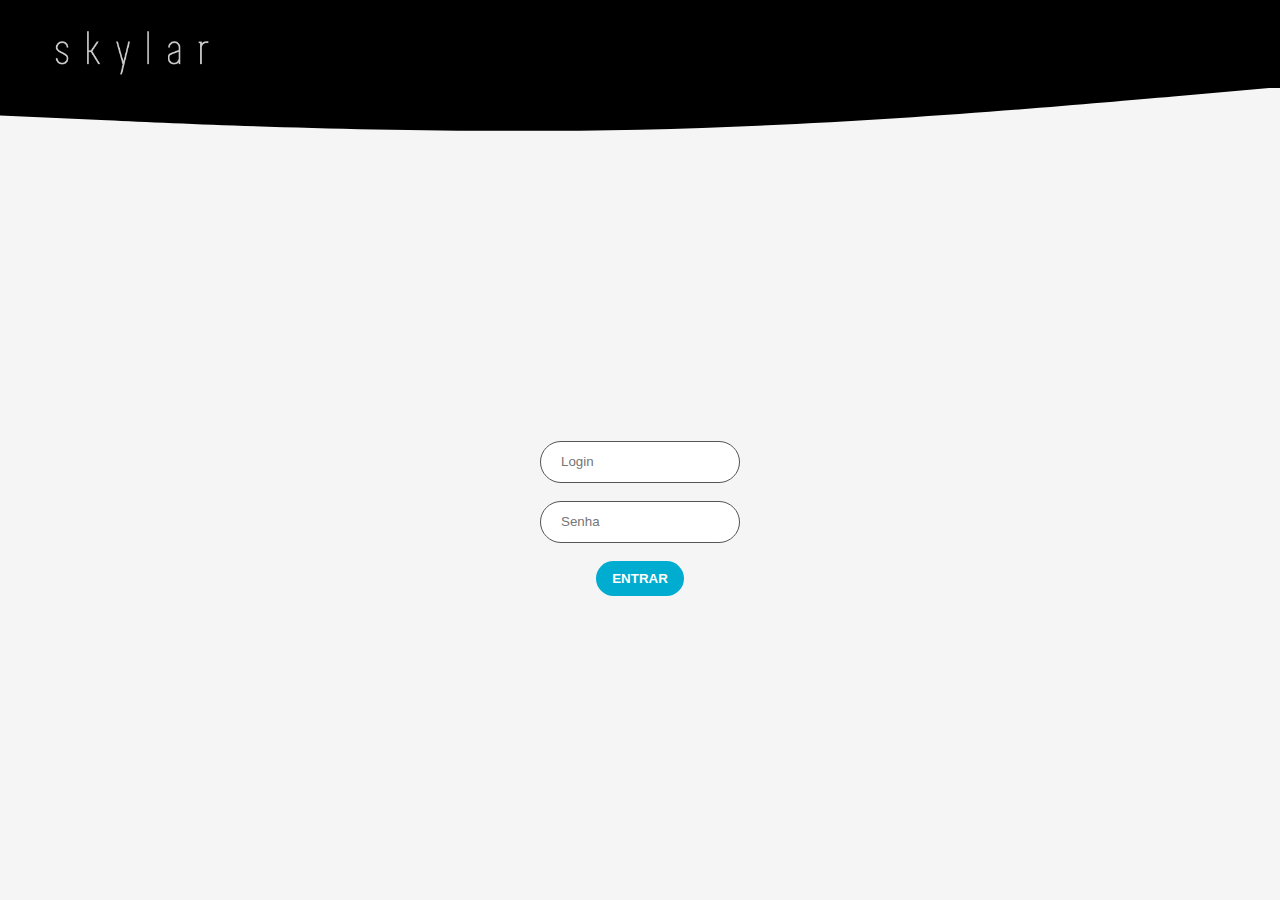
<file: index.html>
<!--
    index.html é a página principal do site. 
    A partir dela, o conteúdo das outras páginas é inserido através da função AbreTela().
    Esta função está em scripts.js.
-->

<!DOCTYPE html>
<html lang="en">
<head>
    <meta charset="UTF-8">
    <meta name="viewport" content="width=device-width, initial-scale=1.0">
    <link rel="stylesheet" href="css/style.css">
    <link href="https://fonts.googleapis.com/css?family=Comfortaa&display=swap" rel="stylesheet">
    <link href="https://fonts.googleapis.com/css?family=Open+Sans&display=swap" rel="stylesheet">
    <link href="https://fonts.googleapis.com/css?family=Roboto+Condensed&display=swap" rel="stylesheet">
    <script src="https://ajax.googleapis.com/ajax/libs/jquery/3.4.1/jquery.min.js"></script>
    <script src="js/scripts.min.js"></script>
    <title>Skylar</title>
</head>
<body>
    <div id="Topo">
        <img src="img/skylar.png" alt="" width="180">
        <div class="TopoBorda">
            <svg xmlns="http://www.w3.org/2000/svg" width="100%" viewBox="0 0 1440 320">
                <path fill="#000" fill-opacity="1" d="M0,320L120,309.3C240,299,480,277,720,272C960,267,1200,277,1320,282.7L1440,288L1440,320L1320,320C1200,320,960,320,720,320C480,320,240,320,120,320L0,320Z"></path>
            </svg>
        </div>
    </div>
    
    <div id="App">
        <!-- Dentro da div App, as DIVs são inseridas através da função AbreTela() no JS -->
    </div>
</body>

<script>
    //Quando a tela inicial é carregada, o jQuery aciona a função $(document).ready
    //Dentro desta função estão os dados que serão salvos no cookie
    //Estes dados foram inseridos de forma arbitrária, simulando um pequeno banco
    //A função AbreTela() se encarrega de iniciar a primeira página do site, "clientes"

    $(document).ready(function(){
        AbreTela('login')
    });
</script>
</html>
</file>
<file: css/style.css>
*{
    margin: 0;
    padding: 0;
    box-sizing: border-box;
    outline-style: none;
}

html, body{
    width: 100%;
    height: 100%
}

body{
    background: #F5F5F5;
}

#Topo{
    float: left;
    width: 100%;
    padding-top: 20px;
    padding-bottom: 0px;
    padding-left: 40px;
    padding-right: 40px;
    background: black;
    position:relative;
}

#Topo .TopoBorda{
    position:absolute;
    width: 100%;
    top: calc(100% - 5px);
    left: 0;
    transform: rotate(180deg)
}

#App{
    float: left;
    width: 100%;
    height: calc(100% - 96px);
    padding: 40px;
    padding-top: 96px;
    position: relative;
    z-index: 1;
}

#Clientes{
    float: left;
    width: calc(100% + 20px);
}

#Clientes .ClientesAdicionarDiv{
    float: left;
    width: 100%;
    margin-bottom: 32px;
}

#Clientes .ClientesAdicionar{
    float: right;
    margin-right: 20px;
    border: none;
    border-radius: 40px;
    background-color: rgb(0, 195, 233);
    color:#FFF;
    padding: 14px 24px;
    font-size: 18px;
    font-family: Roboto Condensed;
}

#Clientes .ClientesAdicionar:hover{
    background-color:#000;
    cursor:pointer;
}

#Clientes .ClientesDiv{
    float: left;
    width: calc(33.3% - 20px);
    margin-right: 20px;
    margin-bottom: 20px;
    padding: 20px;
    background-color: #FFF
}

#Clientes .ClientesDiv:hover{
    cursor:pointer;
    background-color: #000
}


#Clientes .ClientesDiv:hover .ClientesDivNome{
    color: rgb(0, 195, 233);
}

#Clientes .ClientesDiv:hover .ClientesDivEmail{
    color: #FFF;
}

#Clientes .ClientesDiv:hover .ClientesEditar{
    color: #FFF;
}

#Clientes .ClientesDivImagem{
    float: left;
    width: 100px;
    height: 100px;
    margin-right: 20px;
    border-radius: 100%;
    background-color: #d5d5d5
}

#Clientes .ClientesDivLateral{
    float: left;
    width: calc(100% - 120px);
    height: 100px;
    display: flex;
    align-items: center;
}

#Clientes .ClientesDivLateralCenter{
    float: left;
    width: 100%;
}

#Clientes .ClientesDivNome{
    float: left;
    width: 100%;
    font-family: Comfortaa;
    font-size: 22px;
    white-space: nowrap;                  
    overflow: hidden;
    text-overflow: ellipsis;
}

#Clientes .ClientesDivEmail{
    float: left;
    width: 100%;
    font-family: Open Sans;
    font-size: 15px;
    padding: 6px 0;
    padding-bottom: 9px;
    white-space: nowrap;                  
    overflow: hidden;
    text-overflow: ellipsis;
}

#Clientes .ClientesEditar{
    float: left;
    width: 100%;
    font-family: Roboto Condensed;
}

#Clientes .ClientesEditarEditar:hover{
    color: rgb(0, 195, 233);
    text-decoration: underline;
}

#Clientes .ClientesEditarRemover:hover{
    color: rgb(0, 195, 233);
    text-decoration: underline;
}

#ClientesEditar{
    float: left;
    width: 100%;
}

#ClientesEditar .ClientesEditarTopo{
    float: left;
    width: 100%;
    display: flex;
    align-items: center;
}


#ClientesEditar .ClientesEditarTopoImagem{
    float: left;
    width: 256px;
    height: 256px;
    margin-right: 40px;
    border-radius: 100%;
    background-color: #d5d5d5;
}

#ClientesEditar .ClientesEditarTopoLateral{
    float: left;
    width: calc(100% - 320px);
}

#ClientesEditar .ClientesEditarTopoNome{
    float: left;
    width: 100%;
    font-family: Comfortaa;
    font-size: 44px;
    color:rgb(0, 172, 208);
}


#ClientesEditar .ClientesEditarTopoRemover{
    float: left;
    margin-top: 10px;
    font-family: Roboto Condensed;
    color: #777
}


#ClientesEditar .ClientesEditarTopoRemover:hover{
    cursor:pointer;
    background-color:red;
    padding:0 4px;
    color:#FFF
}

.ClientesForm{
    float: left;
    width: 100%;
    margin: 40px 0;
}

.ClientesFormDiv{
    float: left;
    width: 100%;
}

.ClientesFormDivTitulo{
    float: left;
    width: 100%;
    font-size: 16px;
    padding: 10px 0;
    font-family: Roboto Condensed;;

}

.ClientesFormDivInput{
    float: left;
    width: 50%;
    border: none;
    padding: 10px;
    font-family: Open Sans;
    border-bottom: 2px solid #F5F5F5;
}
.ClientesFormDivInput:focus{
    border-bottom: 2px solid rgb(0, 172, 208);
    outline-style: none;
}

.ClientesFormButton{
    float: left;
    margin-top: 24px;
    margin-bottom: 40px;
    padding: 14px 36px;
    font-family: Roboto Condensed;
    font-size: 16px;
    background-color: rgb(0, 172, 208);
    color:#FFF;
    border: none;
    border-radius: 40px;
}

.ClientesFormButton:hover{
    cursor:pointer;
    background: #000;
}

.ClientesVoltar{
    float: left;
    margin-bottom: 40px;
    color:#FFF;
    font-size: 18px;
    background-color: #000;
    font-family: Roboto Condensed;
}

.ClientesVoltar:hover{
    cursor:pointer;
    padding: 0 5px;
}

#ClientesAdicionar .ClientesAdicionarTopo{
    float: left;
    width: 100%;
    margin-bottom: 20px;
    display: flex;
    align-items: center;
}

#ClientesAdicionar .ClientesAdicionarTopoImagem{
    float: left;
    width: 180px;
    height: 180px;
    margin-right: 40px;
    border-radius: 100%;
    background-color: #d5d5d5;
}

#ClientesAdicionar .ClientesAdicionarTopoLateral{
    float: left;
    width: calc(100% - 220px)
}

#ClientesAdicionar .ClientesAdicionarTopoNome{
    float: left;
    width: 100%;
    font-family: Comfortaa;
    font-size: 40px;
    color:#000;
    
}

#Login{
    float: left;
    width: 100%;
    height: 100%;
    display: flex;
    align-items: center;
    justify-content: center;
    flex-direction: column;
}

#Login .Login{
    width: 400px;
    height: 300px;
    background: #999
}

#Login input{
    
    width: 200px;
    height: 40px;
    border: 1px solid #555;
    border-radius: 200px;
    padding: 20px;
}

#Login button{
    background: rgb(0, 172, 208);
    border-radius: 200px;
    border: none;
    padding: 10px 16px;
    color: #FFF;
    font-weight: 700;
    cursor: pointer;
}

.BordaErro{
    border: 1px solid #cf0101 !important;
}

/*MEDIA QUERIES - Responsividade*/

@media (max-width: 1240px) {
    #Clientes .ClientesDiv {
      width: calc(50% - 20px);
    }
}

@media (max-width: 750px) {
    #Topo{
        padding-top: 16px;
        padding-left: 10px;
        padding-right: 10px;
    }

    #Topo img{
        width: 150px;
    }

    #App{
        padding: 20px;
        padding-top: 48px;
    }

    #Clientes .ClientesAdicionar{
        font-size: 16px;
    }

    #Clientes .ClientesDiv {
      width: calc(100% - 20px);
    }

    .ClientesFormDivInput{
        width: 100%;
    }

    #ClientesAdicionar .ClientesAdicionarTopoNome{
        font-size: 32px;
    }

    #ClientesAdicionar .ClientesAdicionarTopoLateral{
        width: calc(100% - 180px);
    }

    #ClientesAdicionar .ClientesAdicionarTopoImagem{
        margin-right: 20px;
    }

    #ClientesAdicionar .ClientesAdicionarTopoImagem{
        width: 140px;
        height: 140px;
    }

    #ClientesEditar .ClientesEditarTopoImagem{
        width: 140px;
        height: 140px;
        margin-right: 20px;
    }

    #ClientesEditar .ClientesEditarTopoLateral{
        width: calc(100% - 160px);
    }

    #ClientesEditar .ClientesEditarTopoNome{
        font-size: 32px;
    }

    #ClientesEditar .ClientesEditarTopoRemover{
        font-size: 15px;
    }

    #ClientesAdicionar .ClientesAdicionarTopo{
        margin-bottom: 0px;
    }
}
</file>
